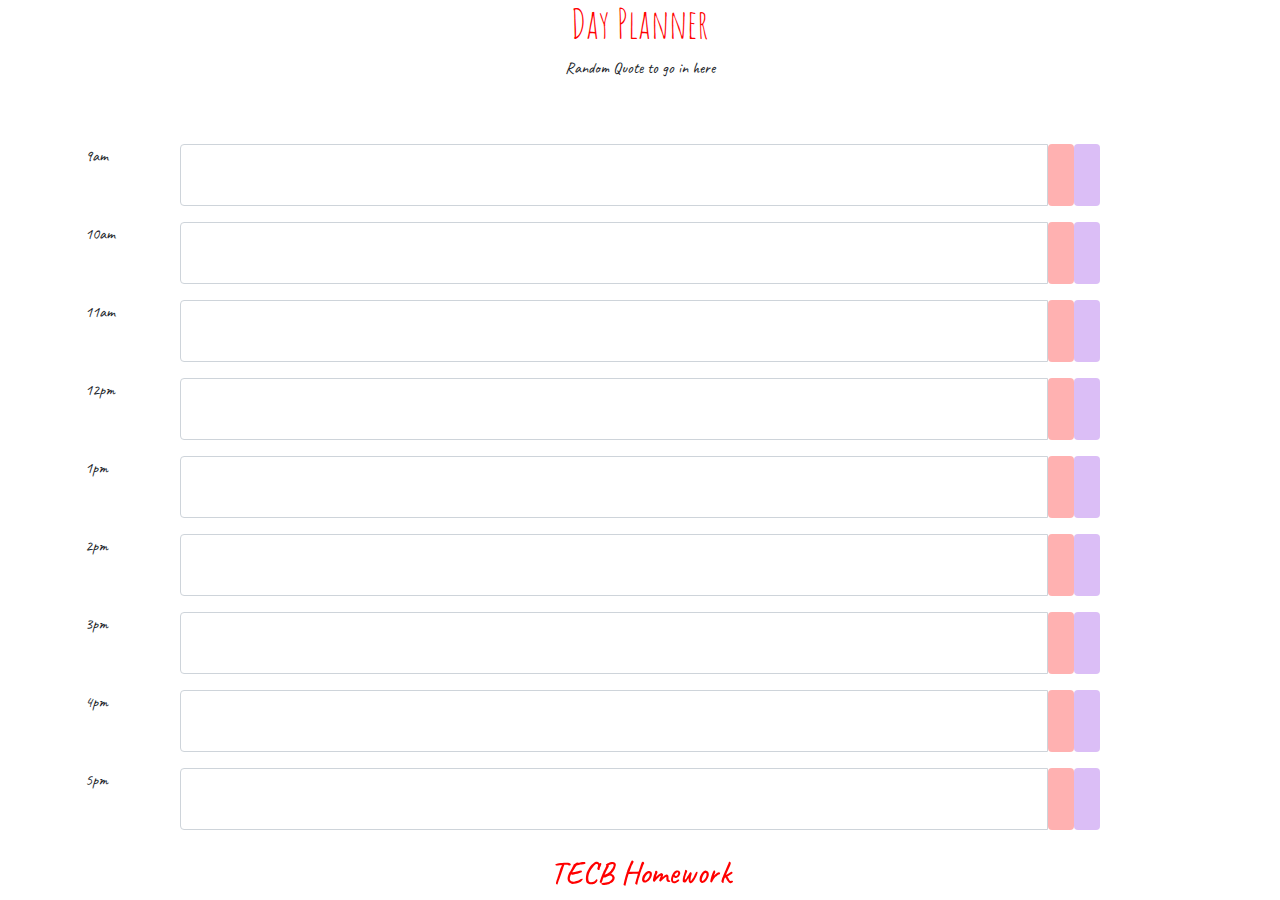
<file: index.html>
<!DOCTYPE html>
<html lang="en">
<head>
    <meta charset="UTF-8">
    <meta name="viewport" content="width=device-width, initial-scale=1.0">
    <title>Day Planner</title>
    <link href="https://fonts.googleapis.com/css?family=Amatic+SC|Caveat&display=swap" rel="stylesheet">
    <link href="CSS\style.css" rel="StyleSheet"/> 
    <link rel="stylesheet" href="https://stackpath.bootstrapcdn.com/bootstrap/4.4.1/css/bootstrap.min.css" integrity="sha384-Vkoo8x4CGsO3+Hhxv8T/Q5PaXtkKtu6ug5TOeNV6gBiFeWPGFN9MuhOf23Q9Ifjh" crossorigin="anonymous">
</head>
<body>

    <div id="Header">
        <h1 id="title">Day Planner</h1>
        <!-- container for Moment.js output -->
        <div id="displayMoment"></div>   
        <!--Put in a random quote here. Not finished yet---> 
        <p id="random quote">Random Quote to go in here</p>
    </div> 
    <br></br>

    <!--Container to hold bootstrap components-->
    <div class="container text-right schedDiv">

        <!--Div for HTML elements, will be repeated for each hour.-->
        <div class ="row nineAM">
            <div class="  input-container input-group col-1 ">
                <p>9am</p>
            </div>
            <div class="input-group  col-10 form-group">
                <textarea id="textNine" class="form-control custom-control textborder" rows="2" style="resize:none" name="9"></textarea>
                <button class="col-0.5 btn save"></button>
                <button class="col-0.5 btn clear"></button>
            </div>
        </div>

        <div class ="row tenAM">
            <div class="  input-container input-group col-1 ">
                <p>10am</p>
            </div>
            <div class="input-group  col-10 form-group">
                <textarea id="textTen" class="form-control custom-control textborder" rows="2" style="resize:none" name="10"></textarea>
                <button class="col-0.5 btn save"></button>
                <button class="col-0.5 btn clear"></button>
            </div>
        </div>

        <div class ="row elevenAM">
            <div class="  input-container input-group col-1 ">
                <p>11am</p>
            </div>
            <div class="input-group  col-10 form-group">
                <textarea id="textEleven" class="form-control custom-control textborder" rows="2" style="resize:none" name="11"></textarea>
                <button class="col-0.5 btn save"></button>
                <button class="col-0.5 btn clear"></button>
            </div>
        </div>

        <div class ="row twelvePM">
            <div class="  input-container input-group col-1 ">
                <p>12pm</p>
            </div>
            <div class="input-group  col-10 form-group">
                <textarea id="textTwlve" class="form-control custom-control textborder" rows="2" style="resize:none" name="12"></textarea>
                <button class="col-0.5 btn save"></button>
                <button class="col-0.5 btn clear"></button>
            </div>
        </div>

        <div class ="row onePM">
            <div class="  input-container input-group col-1 ">
                <p>1pm</p>
            </div>
            <div class="input-group  col-10 form-group">
                <textarea id="textOne" class="form-control custom-control textborder" rows="2" style="resize:none" name="13"></textarea>
                <button class="col-0.5 btn save"></button>
                <button class="col-0.5 btn clear"></button>
            </div>
        </div>


        <div class ="row twoPM">
            <div class="  input-container input-group col-1 ">
                <p>2pm</p>
            </div>
            <div class="input-group  col-10 form-group">
                <textarea id="textTwo" class="form-control custom-control textborder" rows="2" style="resize:none" name="14"></textarea>
                <button class="col-0.5 btn save"></button>
                <button class="col-0.5 btn clear"></button>
            </div>
        </div>


        <div class ="row threePM">
            <div class="  input-container input-group col-1 ">
                <p>3pm</p>
            </div>
            <div class="input-group  col-10 form-group">
                <textarea id="textThree" class="form-control custom-control textborder" rows="2" style="resize:none" name="15"></textarea>
                <button class="col-0.5 btn save"></button>
                <button class="col-0.5 btn clear"></button>
            </div>
        </div>


        <div class ="row fourPM">
            <div class="  input-container input-group col-1 ">
                <p>4pm</p>
            </div>
            <div class="input-group  col-10 form-group">
                <textarea id="textFour" class="form-control custom-control textborder" rows="2" style="resize:none" name="16"></textarea>
                <button class="col-0.5 btn save"></button>
                <button class="col-0.5 btn clear"></button>
            </div>
        </div>


        <div class ="row fivePM">
            <div class="  input-container input-group col-1 ">
                <p>5pm</p>
            </div>
            <div class="input-group  col-10 form-group">
                <textarea id="textFive" class="form-control custom-control textborder" rows="2" style="resize:none" name="17"></textarea>
                <button class="col-0.5 btn save"></button>
                <button class="col-0.5 btn clear"></button>
            </div>
        </div>

    </div>

   
<br>

    <div class="footer">
        <h2>TECB Homework</h2>
    </div>


    <script src="https://code.jquery.com/jquery-3.4.1.slim.min.js" integrity="sha384-J6qa4849blE2+poT4WnyKhv5vZF5SrPo0iEjwBvKU7imGFAV0wwj1yYfoRSJoZ+n" crossorigin="anonymous"></script>
    <script src="https://cdn.jsdelivr.net/npm/popper.js@1.16.0/dist/umd/popper.min.js" integrity="sha384-Q6E9RHvbIyZFJoft+2mJbHaEWldlvI9IOYy5n3zV9zzTtmI3UksdQRVvoxMfooAo" crossorigin="anonymous"></script>
    <script src="https://stackpath.bootstrapcdn.com/bootstrap/4.4.1/js/bootstrap.min.js" integrity="sha384-wfSDF2E50Y2D1uUdj0O3uMBJnjuUD4Ih7YwaYd1iqfktj0Uod8GCExl3Og8ifwB6" crossorigin="anonymous"></script>
    <script src="Lib\moment.min.js"></script>
   <!--- <script src="https://ajax.googleapis.com/ajax/libs/jquery/3.2.1/jquery.min.js"></script>--> 
    <script src="JavaScript\script.js"></script>
    <script>
        
    </script>
</body>
</html>
</file>
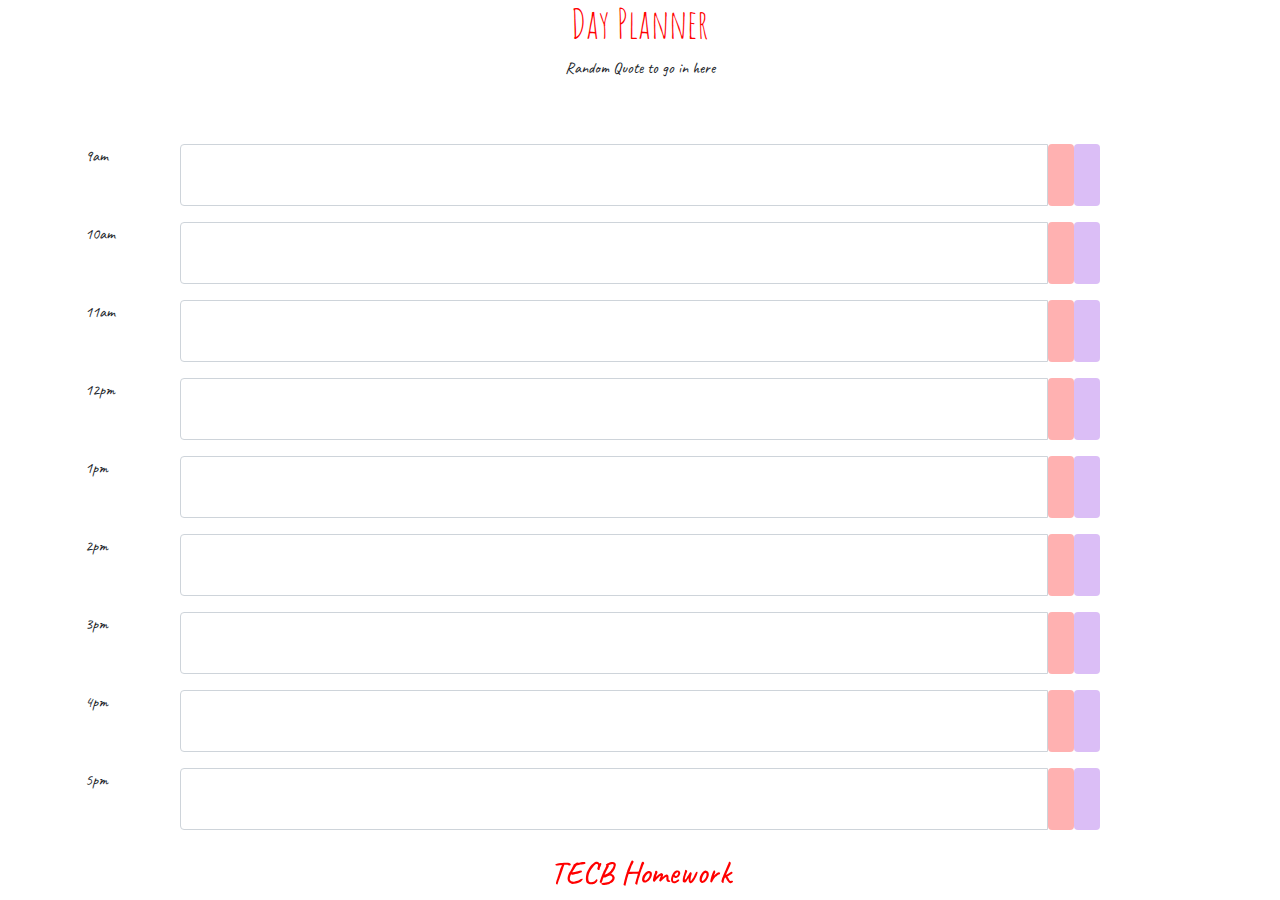
<file: html.html>
<!DOCTYPE html>
<html lang="en">
<head>
    <meta charset="UTF-8">
    <meta name="viewport" content="width=device-width, initial-scale=1.0">
    <title>Day Planner</title>
    <link href="https://fonts.googleapis.com/css?family=Amatic+SC|Caveat&display=swap" rel="stylesheet">
    <link href="CSS\style.css" rel="StyleSheet"/> 
    <link rel="stylesheet" href="https://stackpath.bootstrapcdn.com/bootstrap/4.4.1/css/bootstrap.min.css" integrity="sha384-Vkoo8x4CGsO3+Hhxv8T/Q5PaXtkKtu6ug5TOeNV6gBiFeWPGFN9MuhOf23Q9Ifjh" crossorigin="anonymous">
</head>
<body>

    <div id="Header">
        <h1 id="title">Day Planner</h1>
        <!-- container for Moment.js output -->
        <div id="displayMoment"></div>   
        <!--Put in a random quote here. Not finished yet---> 
        <p id="random quote">Random Quote to go in here</p>
    </div> 
    <br></br>

    <!--Container to hold bootstrap components-->
    <div class="container text-right schedDiv">

        <!--Div for HTML elements, will be repeated for each hour.-->
        <div class ="row nineAM">
            <div class="  input-container input-group col-1 ">
                <p>9am</p>
            </div>
            <div class="input-group  col-10 form-group">
                <textarea id="textNine" class="form-control custom-control textborder" rows="2" style="resize:none" name="9"></textarea>
                <button class="col-0.5 btn save"></button>
                <button class="col-0.5 btn clear"></button>
            </div>
        </div>

        <div class ="row tenAM">
            <div class="  input-container input-group col-1 ">
                <p>10am</p>
            </div>
            <div class="input-group  col-10 form-group">
                <textarea id="textTen" class="form-control custom-control textborder" rows="2" style="resize:none" name="10"></textarea>
                <button class="col-0.5 btn save"></button>
                <button class="col-0.5 btn clear"></button>
            </div>
        </div>

        <div class ="row elevenAM">
            <div class="  input-container input-group col-1 ">
                <p>11am</p>
            </div>
            <div class="input-group  col-10 form-group">
                <textarea id="textEleven" class="form-control custom-control textborder" rows="2" style="resize:none" name="11"></textarea>
                <button class="col-0.5 btn save"></button>
                <button class="col-0.5 btn clear"></button>
            </div>
        </div>

        <div class ="row twelvePM">
            <div class="  input-container input-group col-1 ">
                <p>12pm</p>
            </div>
            <div class="input-group  col-10 form-group">
                <textarea id="textTwlve" class="form-control custom-control textborder" rows="2" style="resize:none" name="12"></textarea>
                <button class="col-0.5 btn save"></button>
                <button class="col-0.5 btn clear"></button>
            </div>
        </div>

        <div class ="row onePM">
            <div class="  input-container input-group col-1 ">
                <p>1pm</p>
            </div>
            <div class="input-group  col-10 form-group">
                <textarea id="textOne" class="form-control custom-control textborder" rows="2" style="resize:none" name="13"></textarea>
                <button class="col-0.5 btn save"></button>
                <button class="col-0.5 btn clear"></button>
            </div>
        </div>


        <div class ="row twoPM">
            <div class="  input-container input-group col-1 ">
                <p>2pm</p>
            </div>
            <div class="input-group  col-10 form-group">
                <textarea id="textTwo" class="form-control custom-control textborder" rows="2" style="resize:none" name="14"></textarea>
                <button class="col-0.5 btn save"></button>
                <button class="col-0.5 btn clear"></button>
            </div>
        </div>


        <div class ="row threePM">
            <div class="  input-container input-group col-1 ">
                <p>3pm</p>
            </div>
            <div class="input-group  col-10 form-group">
                <textarea id="textThree" class="form-control custom-control textborder" rows="2" style="resize:none" name="15"></textarea>
                <button class="col-0.5 btn save"></button>
                <button class="col-0.5 btn clear"></button>
            </div>
        </div>


        <div class ="row fourPM">
            <div class="  input-container input-group col-1 ">
                <p>4pm</p>
            </div>
            <div class="input-group  col-10 form-group">
                <textarea id="textFour" class="form-control custom-control textborder" rows="2" style="resize:none" name="16"></textarea>
                <button class="col-0.5 btn save"></button>
                <button class="col-0.5 btn clear"></button>
            </div>
        </div>


        <div class ="row fivePM">
            <div class="  input-container input-group col-1 ">
                <p>5pm</p>
            </div>
            <div class="input-group  col-10 form-group">
                <textarea id="textFive" class="form-control custom-control textborder" rows="2" style="resize:none" name="17"></textarea>
                <button class="col-0.5 btn save"></button>
                <button class="col-0.5 btn clear"></button>
            </div>
        </div>

    </div>

   
<br>

    <div class="footer">
        <h2>TECB Homework</h2>
    </div>


    <script src="https://code.jquery.com/jquery-3.4.1.slim.min.js" integrity="sha384-J6qa4849blE2+poT4WnyKhv5vZF5SrPo0iEjwBvKU7imGFAV0wwj1yYfoRSJoZ+n" crossorigin="anonymous"></script>
    <script src="https://cdn.jsdelivr.net/npm/popper.js@1.16.0/dist/umd/popper.min.js" integrity="sha384-Q6E9RHvbIyZFJoft+2mJbHaEWldlvI9IOYy5n3zV9zzTtmI3UksdQRVvoxMfooAo" crossorigin="anonymous"></script>
    <script src="https://stackpath.bootstrapcdn.com/bootstrap/4.4.1/js/bootstrap.min.js" integrity="sha384-wfSDF2E50Y2D1uUdj0O3uMBJnjuUD4Ih7YwaYd1iqfktj0Uod8GCExl3Og8ifwB6" crossorigin="anonymous"></script>
    <script src="Lib\moment.min.js"></script>
   <!--- <script src="https://ajax.googleapis.com/ajax/libs/jquery/3.2.1/jquery.min.js"></script>--> 
    <script src="JavaScript\script.js"></script>
    <script>
        
    </script>
</body>
</html>
</file>
